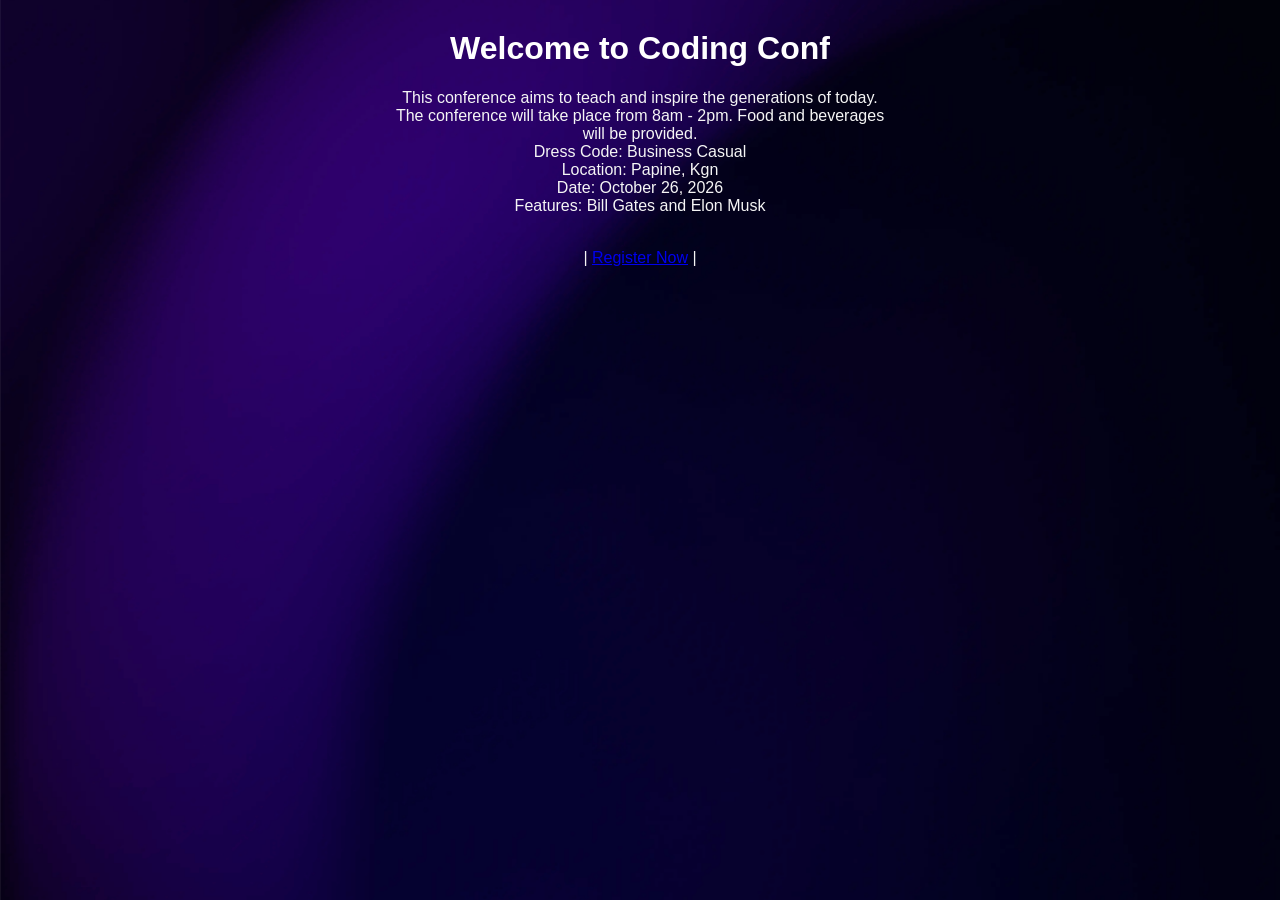
<file: code/index.html>
<!DOCTYPE html>
<html lang="en">
    <head>
        <title>index</title>
        <link rel="stylesheet" href="../styles.css">
        <meta name="Date" content="Oct 26,2026">
        <meta name="location" content="Papine, Kgn">
        <meta name="viewport" content="width=device-width, initial-scale=1.0">
    </head> 
    <body>
    <div id="bg-image">
        <header>
            <h1>Welcome to Coding Conf</h1>
        </header>
        <main> 
            <p>
            This conference aims to teach and inspire the generations of today.<br/>
            The conference will take place from 8am - 2pm. Food and beverages  <br/>
            will be provided.<br/>
            Dress Code: Business Casual <br/>
            Location: Papine, Kgn<br/>
            Date: October 26, 2026<br/>
            Features: Bill Gates and Elon Musk<br/><br/>
            </p>
        </main>
        
            
       <footer>| <a href="../IA2/code/login.html">Register Now</a> |</footer></div>    
   
    </body>
</html>
</file>
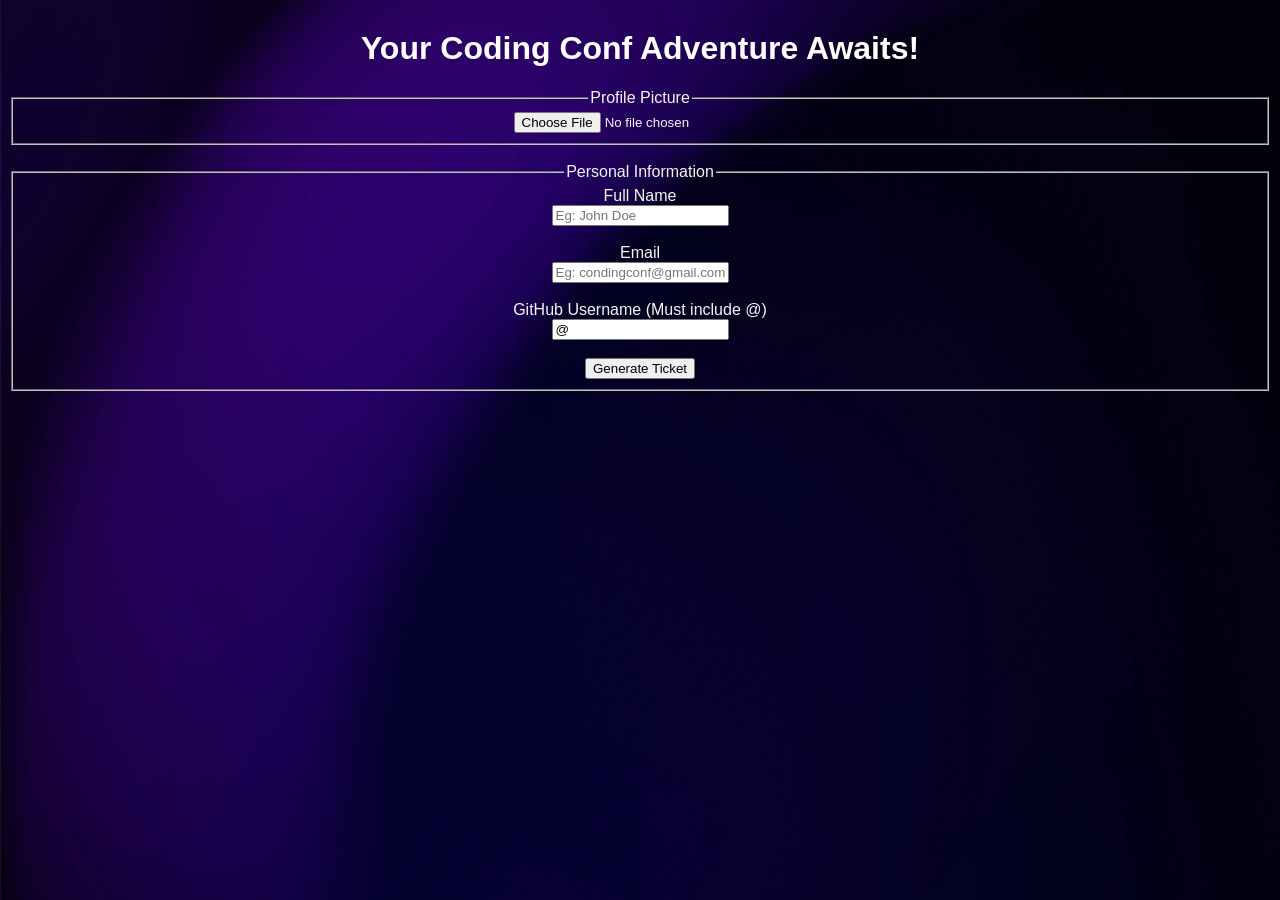
<file: code/login.html>
<!DOCTYPE html>
<html lang="en">
    <head>
        <title>Coding Conf Registration</title>
        <link rel="stylesheet" href="../styles.css">
    </head>
    <body>
        <h1>Your Coding Conf Adventure Awaits!</h1>
        
        <form name="register" action="reg.aspx" method="post">
            <fieldset>
            <legend>Profile Picture</legend>
            <input id="userP" type="file" name="tb1" /> <br/>
            </fieldset> <br/>

            <fieldset>
            <legend>Personal Information</legend>
            <label>Full Name </label><br/>
            <input  id="userN" type="text" name="tb2" maxlength="10" minleght="2" placeholder="Eg: John Doe" required  /><br/><br/>

            <label>Email</label><br/>
            <input id="userE" type="email" name="tb3" placeholder="Eg: condingconf@gmail.com" required /><br/><br/>

            <label>GitHub Username (Must include @)</label><br/>
            <input id="userG" type="text" name="tb4" required value="@"/><br/><br/>


            <input type="button" onclick="store()" value="Generate Ticket"/>
            
            </fieldset>
        </form>
        
         
    </body>
    <script type="text/javascript" >
            const uName = document.getElementById("userN");
            const uEmail = document.getElementById("userE");
            const uGithub = document.getElementById("userG");
            const uPic = document.getElementById("userP");
            
            function store()
            {
                //const val1 = uPic.value;
                const val2 = uName.value;
                const val3 = uEmail.value;
                const val4 = uGithub.value;

                //console.log(val1);
                console.log(val2);
                console.log(val3);
                console.log(val4);

               //localStorage.setItem("Profile Picture", JSON.stringify(val1));  Need to stringify
                localStorage.setItem('username', JSON.stringify(val2));
                localStorage.setItem("email", JSON.stringify(val3));
                localStorage.setItem("github", JSON.stringify(val4));
                console.log(location.href);
                location.href = "../IA2/ticket.html";
            }; </script>
</html>
</file>
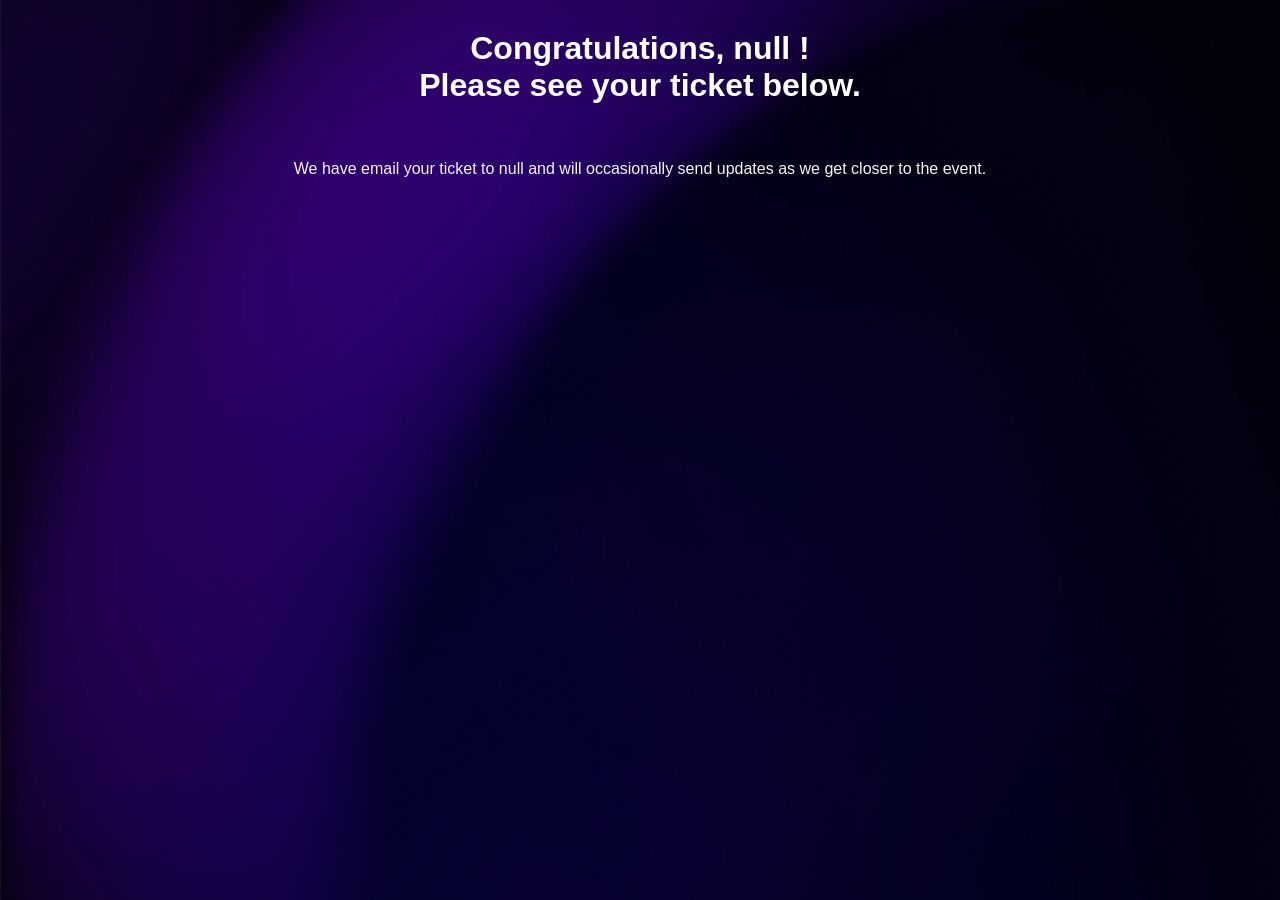
<file: code/ticket.html>
<!DOCTYPE html>
<html lang="en">
    <head>
        <title>Ticket</title>
        <link rel="stylesheet" href="../styles.css">
    </head>
   
    <body>
       <script type="text/javascript">
      
            const use = localStorage.getItem("username");
            const em = localStorage.getItem("email");
            console.log(use);
            console.log(em);
            document.write("<h1> Congratulations, " + use + " ! <br/> Please see your ticket below. </h1> <br />");
            document.write("<p> We have email your ticket to " + em + " and will occasionally send updates as we get closer to the event.<p>");
        </script>
        
    </body>
</html>
</file>
<file: styles.css>
body {
   
    color: whitesmoke;
    text-align: center;
    font-family: 'Franklin Gothic Medium', 'Arial Narrow', Arial, sans-serif;

    background: url(Assets/background-desktop.png) ;
    background-size: cover;
    background-position: center center;
    background-attachment: fixed;
    background-repeat: repeat;
    padding : 1px;
}

h1 {
    size: 10vw;
    color: white;
}
</file>
